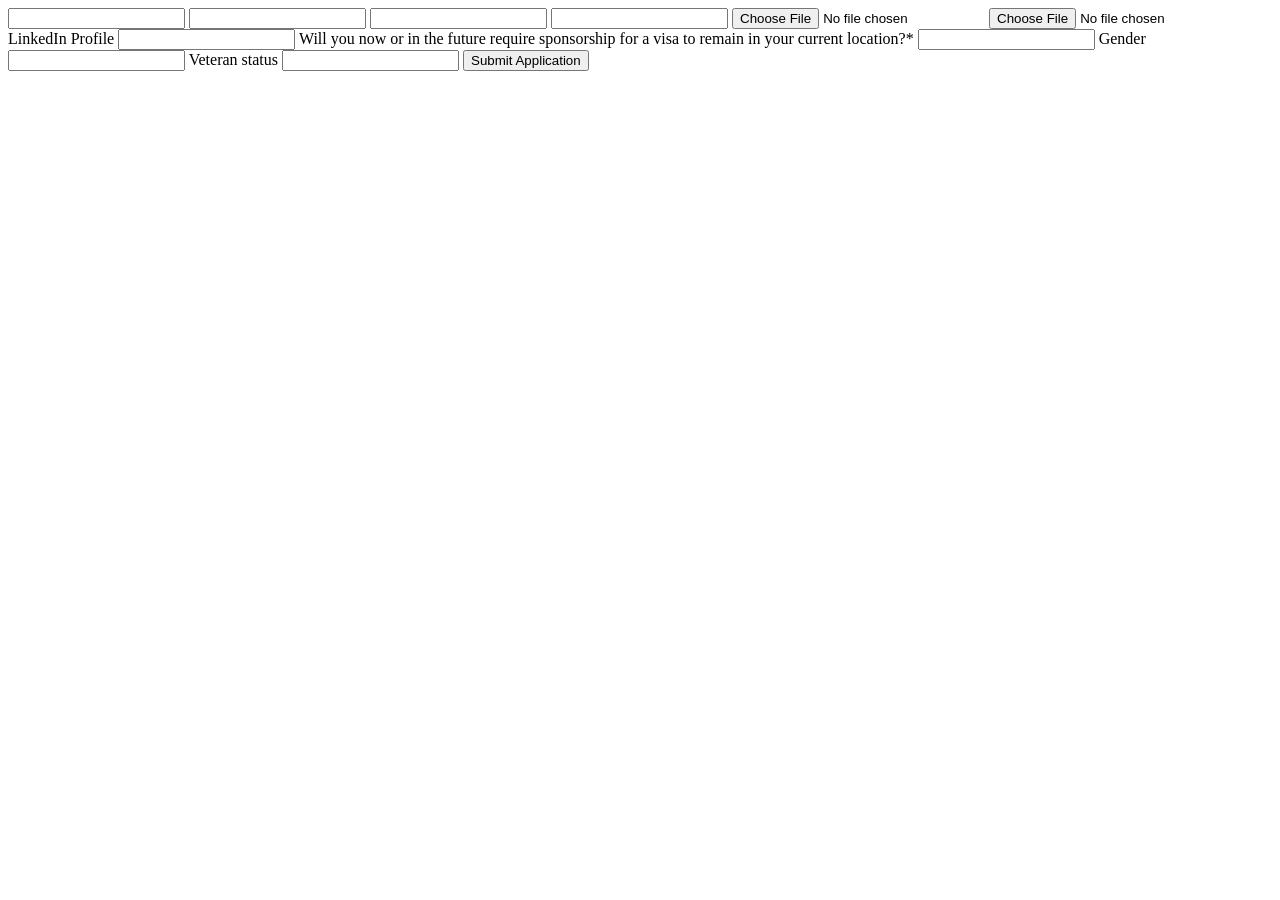
<file: tests/fixtures/greenhouse_apply_gitlab.html>
<!--
Trimmed, hand-reduced snapshot of a real Greenhouse-hosted apply form
(job-boards.greenhouse.io/gitlab/jobs/8617615002, captured 2026-08-30 for
EATP-034). Field ids/names/labels and the EEO "Decline"-option wording are
copied verbatim from the live DOM; the surrounding React/webpack app bundle
(irrelevant to rove.apply.browser's own parsing logic) is stripped out. The
EEO combobox's open/close behavior is reproduced with a few lines of plain
JS instead of the real React-select bundle, so `read_form`/`fill_form`
interaction logic can be exercised without needing a live SPA runtime — this
tests OUR code's DOM handling, not Greenhouse's app.
-->
<!doctype html>
<html>
<body>
<form id="application_form">
  <input type="text" id="first_name" required>
  <input type="text" id="last_name" required>
  <input type="text" id="email" required>
  <input type="tel" id="phone">
  <input type="file" id="resume" required>
  <input type="file" id="cover_letter">

  <label for="question_37171442002">LinkedIn Profile</label>
  <input type="text" id="question_37171442002">

  <label for="question_37171447002">Will you now or in the future require sponsorship for a visa to remain in your current location?*</label>
  <input type="text" id="question_37171447002" required>

  <label for="gender">Gender</label>
  <input type="text" id="gender" role="combobox" aria-haspopup="true" class="select__input"
         onclick="document.getElementById('react-select-gender-listbox').style.display='block'">
  <div id="react-select-gender-listbox" role="listbox" style="display:none">
    <div role="option" onclick="document.getElementById('gender').value=this.innerText; document.getElementById('react-select-gender-listbox').style.display='none'">Male</div>
    <div role="option" onclick="document.getElementById('gender').value=this.innerText; document.getElementById('react-select-gender-listbox').style.display='none'">Female</div>
    <div role="option" onclick="document.getElementById('gender').value=this.innerText; document.getElementById('react-select-gender-listbox').style.display='none'">Decline To Self Identify</div>
  </div>

  <label for="veteran_status">Veteran status</label>
  <input type="text" id="veteran_status" role="combobox" aria-haspopup="true" class="select__input"
         onclick="document.getElementById('react-select-veteran_status-listbox').style.display='block'">
  <div id="react-select-veteran_status-listbox" role="listbox" style="display:none">
    <div role="option" onclick="document.getElementById('veteran_status').value=this.innerText; document.getElementById('react-select-veteran_status-listbox').style.display='none'">I am not a protected veteran</div>
    <div role="option" onclick="document.getElementById('veteran_status').value=this.innerText; document.getElementById('react-select-veteran_status-listbox').style.display='none'">I identify as one or more of the classifications of a protected veteran</div>
    <div role="option" onclick="document.getElementById('veteran_status').value=this.innerText; document.getElementById('react-select-veteran_status-listbox').style.display='none'">I don't wish to answer</div>
  </div>

  <textarea name="g-recaptcha-response" id="g-recaptcha-response-100000" style="display:none"></textarea>

  <button type="submit" id="submit_app">Submit Application</button>
</form>
</body>
</html>
</file>
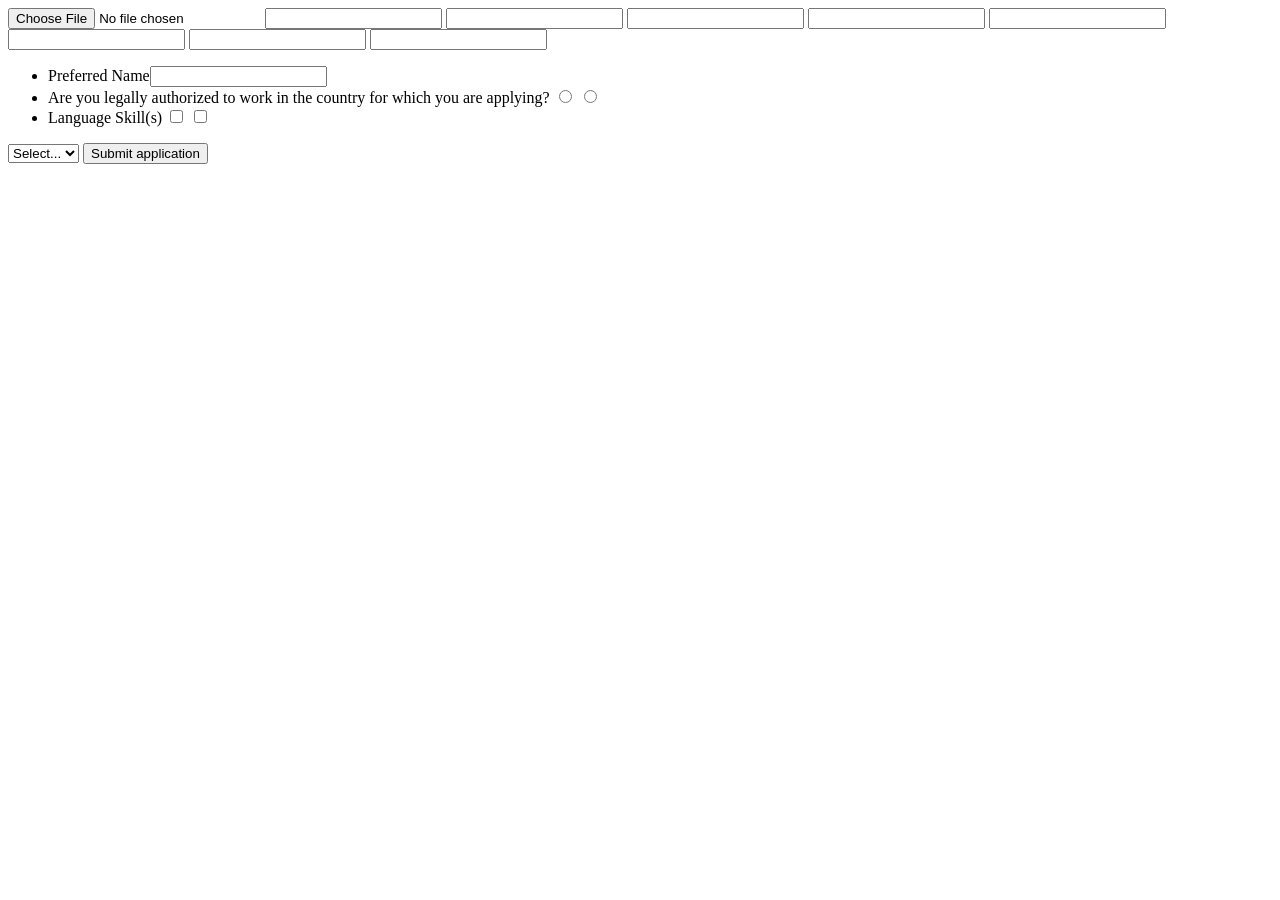
<file: tests/fixtures/lever_apply_palantir.html>
<!--
Trimmed, hand-reduced snapshot of a real Lever apply form
(jobs.lever.co/palantir/<id>/apply, captured 2026-08-30 for EATP-034). Field
names, the hidden `[baseTemplate]` JSON shape, and the card question types
(text/multiple-choice/multiple-select/dropdown) are copied verbatim from the
live DOM; the app bundle is stripped out. One oversized dropdown (600 fake
options) stands in for the real 3301-option "university" field, to exercise
the MAX_CHOICE_OPTIONS cap without bloating this fixture.
-->
<!doctype html>
<html>
<body>
<form>
  <input type="file" name="resume" id="resume-upload-input" required>
  <input type="text" name="name" required>
  <input type="email" name="email" required>
  <input type="text" name="phone">
  <input type="text" name="location" id="location-input">
  <input type="text" name="org">
  <input type="text" name="urls[LinkedIn]">
  <input type="text" name="urls[GitHub]">
  <input type="text" name="urls[Portfolio]">

  <input type="hidden"
    value="{&quot;text&quot;:&quot;Supplementary Questions&quot;,&quot;type&quot;:&quot;posting&quot;,&quot;fields&quot;:[{&quot;type&quot;:&quot;text&quot;,&quot;text&quot;:&quot;Preferred Name&quot;,&quot;required&quot;:false},{&quot;type&quot;:&quot;multiple-choice&quot;,&quot;text&quot;:&quot;Are you legally authorized to work in the country for which you are applying?&quot;,&quot;required&quot;:true,&quot;options&quot;:[{&quot;text&quot;:&quot;Yes&quot;},{&quot;text&quot;:&quot;No&quot;}]},{&quot;type&quot;:&quot;multiple-select&quot;,&quot;text&quot;:&quot;Language Skill(s) (Check all that apply)&quot;,&quot;required&quot;:true,&quot;options&quot;:[{&quot;text&quot;:&quot;English (ENG)&quot;},{&quot;text&quot;:&quot;Spanish (SPA)&quot;}]}],&quot;id&quot;:&quot;a69a985a-eae9-4c14-90fb-b5a4b891523e&quot;}"
    name="cards[a69a985a-eae9-4c14-90fb-b5a4b891523e][baseTemplate]">
  <ul>
    <li><label>Preferred Name</label><input type="text" name="cards[a69a985a-eae9-4c14-90fb-b5a4b891523e][field0]"></li>
    <li>
      <label>Are you legally authorized to work in the country for which you are applying?</label>
      <input type="radio" name="cards[a69a985a-eae9-4c14-90fb-b5a4b891523e][field1]" value="Yes" required>
      <input type="radio" name="cards[a69a985a-eae9-4c14-90fb-b5a4b891523e][field1]" value="No" required>
    </li>
    <li>
      <label>Language Skill(s)</label>
      <input type="checkbox" name="cards[a69a985a-eae9-4c14-90fb-b5a4b891523e][field2]" value="English (ENG)" required>
      <input type="checkbox" name="cards[a69a985a-eae9-4c14-90fb-b5a4b891523e][field2]" value="Spanish (SPA)" required>
    </li>
  </ul>

  <input type="hidden"
    value="{&quot;text&quot;:&quot;University&quot;,&quot;type&quot;:&quot;posting&quot;,&quot;fields&quot;:[{&quot;type&quot;:&quot;dropdown&quot;,&quot;text&quot;:&quot;Which university did you attend?&quot;,&quot;required&quot;:true,&quot;options&quot;:[REPLACED_AT_BUILD]}],&quot;id&quot;:&quot;univ-card&quot;}"
    name="cards[univ-card][baseTemplate]">
  <select name="cards[univ-card][field0]" required><option value="">Select...</option><!--SELECT_OPTIONS--></select>

  <button type="submit">Submit application</button>
</form>
</body>
</html>
</file>
